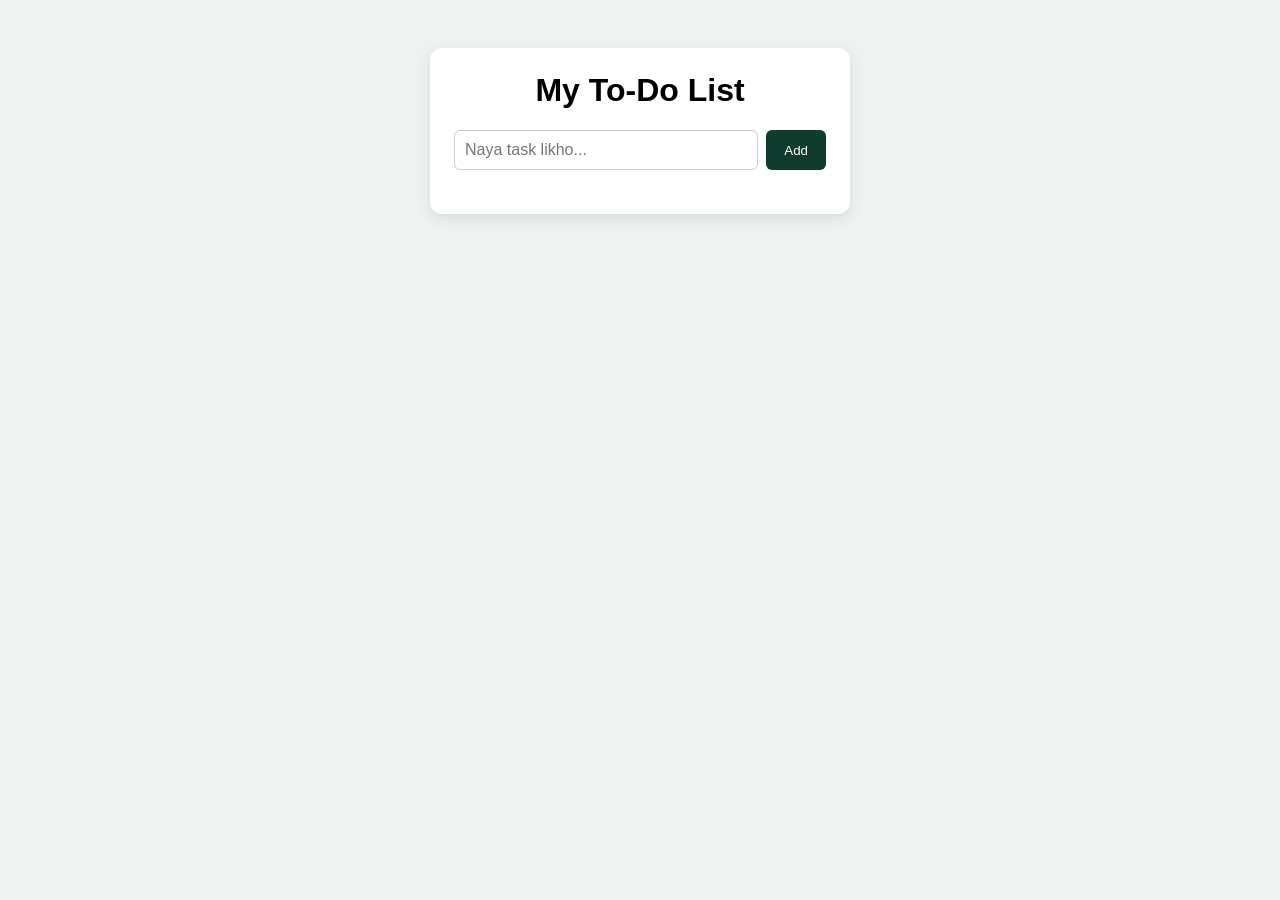
<file: index.html>
<!DOCTYPE html>
<html lang="en">
<head>
  
  <meta charset="UTF-8">
  <meta name="google-site-verification" content="T5Y1GZiaqhz0NOlTRoLTweWGp1OQMbjrsw1R0tHrtQQ" />
  <meta name="viewport" content="width=device-width, initial-scale=1">
  <title>My To-Do List</title>
  <link rel="stylesheet" href="style.css">
</head>
<body>
  <div class="app">
    <h1>My To-Do List</h1>

    <div class="input-row">
      <input type="text" id="taskInput" placeholder="Naya task likho...">
      <button id="addBtn">Add</button>
    </div>

    <ul id="taskList"></ul>
  </div>

  <script src="script.js"></script>
</body>
</html>
</file>
<file: style.css>
* { box-sizing: border-box; }

body {
  font-family: Arial, sans-serif;
  background: #eef2f0;
  display: flex;
  justify-content: center;
  padding: 40px 16px;
}

.app {
  background: white;
  width: 100%;
  max-width: 420px;
  padding: 24px;
  border-radius: 12px;
  box-shadow: 0 4px 16px rgba(0,0,0,0.1);
}

h1 { margin-top: 0; text-align: center; }

.input-row { display: flex; gap: 8px; }

#taskInput {
  flex: 1;
  padding: 10px;
  border: 1px solid #ccc;
  border-radius: 6px;
  font-size: 16px;
}

#addBtn {
  padding: 10px 18px;
  background: #0e3b2e;
  color: white;
  border: none;
  border-radius: 6px;
  cursor: pointer;
}

ul { list-style: none; padding: 0; margin-top: 20px; }

li {
  display: flex;
  align-items: center;
  gap: 10px;
  padding: 10px 4px;
  border-bottom: 1px solid #eee;
}

.bullet { font-size: 22px; line-height: 1; color: #0e3b2e; }

li input[type="checkbox"] {
  width: 18px;
  height: 18px;
  cursor: pointer;
}

.task-text { flex: 1; word-break: break-word; }

li.done .task-text { text-decoration: line-through; color: #999; }

li button {
  background: #d9534f;
  color: white;
  border: none;
  border-radius: 4px;
  padding: 4px 10px;
  cursor: pointer;
}
</file>
